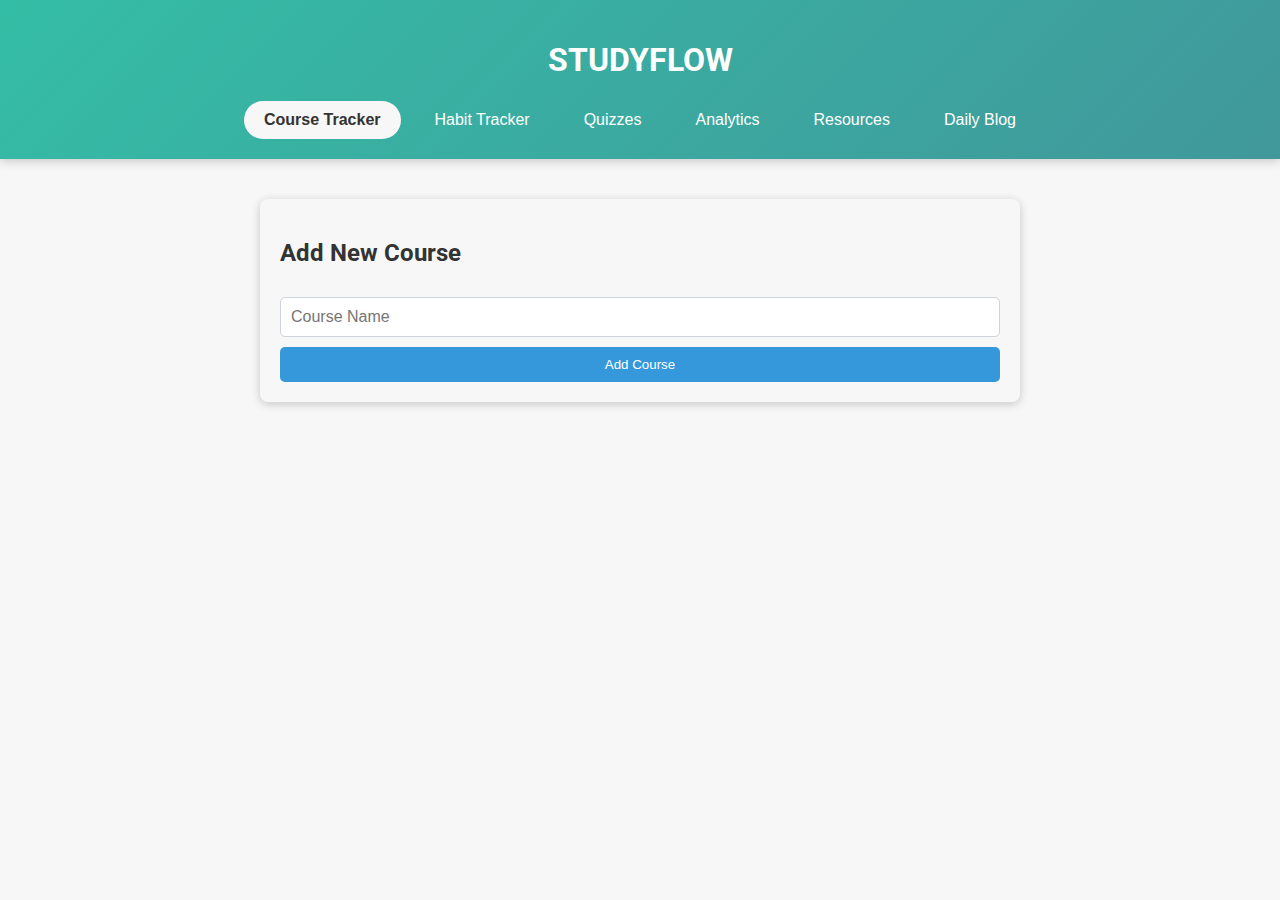
<file: index.html>
<!DOCTYPE html>
<html lang="en">
<head>
    <meta charset="UTF-8">
    <meta name="viewport" content="width=device-width, initial-scale=1.0">
    <title>Study Organizer & Tracker</title>
    <link href="https://fonts.googleapis.com/css2?family=Roboto:wght@300;400;700&display=swap" rel="stylesheet">
    <link rel="stylesheet" href="styles.css">
</head>
<body>
    <header>
        <h1>STUDYFLOW</h1>
        <nav>
            <button class="tab-button active" id="coursesTab">Course Tracker</button>
            <button class="tab-button" id="habitsTab">Habit Tracker</button>
            <button class="tab-button" id="quizzesTab">Quizzes</button>
            <button class="tab-button" id="analyticsTab">Analytics</button>
            <button class="tab-button" id="resourcesTab">Resources</button>
            <button class="tab-button" id="diaryTab">Daily Blog</button>
        </nav>
    </header>

    <main>
        <!-- Courses Section -->
        <section id="coursesSection" class="tab-section active">
            <h2>Add New Course</h2>
            <form id="courseForm">
                <input type="text" id="courseName" placeholder="Course Name" required>
                <button type="submit">Add Course</button>
            </form>
            <div id="coursesList"></div>
        </section>

        <!-- Habits Section -->
        <section id="habitsSection" class="tab-section">
            <h2>Add New Habit</h2>
            <form id="habitForm">
                <input type="text" id="habitName" placeholder="Habit Name" required>
                <button type="submit">Add Habit</button>
            </form>
            <div id="habitsList"></div>
        </section>

        <!-- Quizzes Section -->
        <section id="quizzesSection" class="tab-section">
            <h2>Add New Quiz</h2>
            <form id="quizForm">
                <input type="text" id="quizName" placeholder="Quiz Name" required>
                <input type="number" id="quizScore" placeholder="Score" required>
                <button type="submit">Add Quiz</button>
            </form>
            <div id="quizzesList"></div>
        </section>

        <!-- Analytics Section -->
        <section id="analyticsSection" class="tab-section">
            <h2>Analytics</h2>
            <div id="analyticsContent">
                <h3>Courses Analysis</h3>
                <div id="coursesAnalysis">
                    <p>No courses added yet.</p>
                </div>
                <h3>Habits Analysis</h3>
                <div id="habitsAnalysis">
                    <p>No habits added yet.</p>
                </div>
                <h3>Quizzes Analysis</h3>
                <div id="quizzesAnalysis">
                    <p>No quizzes added yet.</p>
                </div>
            </div>
        </section>

        <!-- Resources Section -->
        <section id="resourcesSection" class="tab-section">
            <h2>Manage Resources</h2>
            <form id="resourceTopicForm">
                <input type="text" id="topicInput" placeholder="Enter topic" required>
                <button type="submit">Add Topic</button>
            </form>
            <div id="resourcesContainer">
                <h3>Resources for Selected Topic</h3>
                <form id="resourceForm">
                    <input type="file" id="resourceFile" accept=".pdf" multiple>
                    <button type="submit">Upload PDF</button>
                </form>
                <div id="resourcesList"></div>
            </div>
        </section>

        <!-- Daily Blog Section -->
        <section id="diarySection" class="tab-section">
            <h2>Daily Blog</h2>
            <form id="blogForm">
                <textarea class="blog" id="blogEntry" placeholder="Write your daily blog here..." rows="5" required></textarea>
                <button type="submit">Save Blog</button>
            </form>
            <div id="blogList"></div>
        </section>
    </main>

    <script src="script.js"></script>
</body>
</html>
</file>
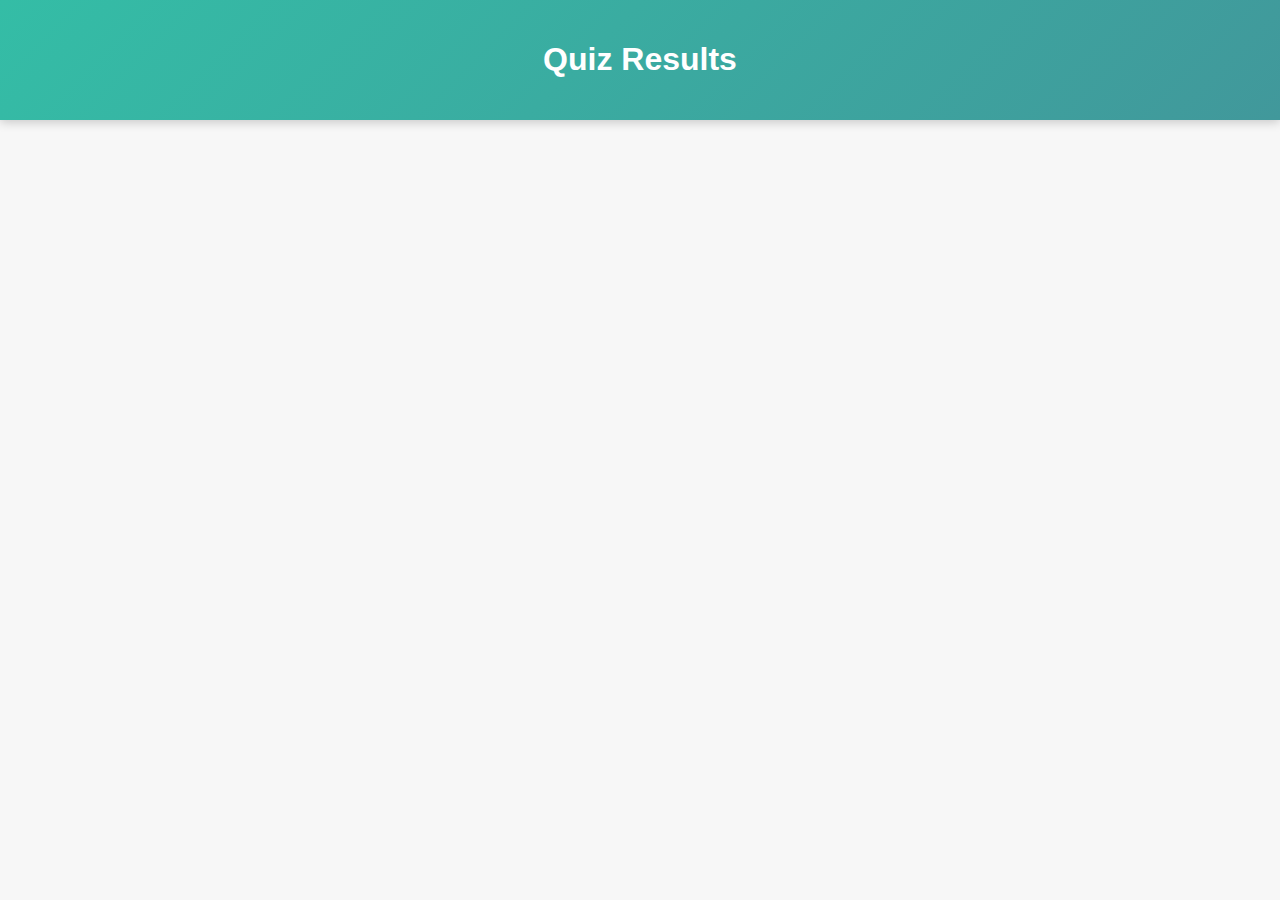
<file: result.html>
<!DOCTYPE html>
<html lang="en">
<head>
    <meta charset="UTF-8">
    <meta name="viewport" content="width=device-width, initial-scale=1.0">
    <title>Quiz Results</title>
    <link rel="stylesheet" href="styles.css">
</head>
<body>
    <header>
        <h1>Quiz Results</h1>
    </header>
    <main>
        <div id="resultsContainer"></div>
    </main>
    <script src="results.js"></script>
</body>
</html>
</file>
<file: styles.css>
* {
    box-sizing: border-box;
}

body {
    font-family: 'Roboto', sans-serif;
    margin: 0;
    padding: 0;
    background-color: #f7f7f7; /* Off white */
    color: #333333; /* Space gray */
}

header {
    background: linear-gradient(135deg, #34bda6, #41989b); /* Lightest blue */
    color: white;
    padding: 20px;
    text-align: center;
    box-shadow: 0 2px 10px rgba(0, 0, 0, 0.2);
}

nav {
    margin-top: 15px;
}

.tab-button {
    background: transparent;
    border: none;
    color: white;
    padding: 10px 20px;
    cursor: pointer;
    font-size: 16px;
    transition: background 0.3s ease;
    border-radius: 20px;
    margin: 0 5px;
}

.tab-button:hover {
    background: rgba(255, 255, 255, 0.2);
}

.tab-button.active {
    background: #f7f7f7; /* Off white */
    color: #333333; /* Space gray */
    font-weight: bold;
}

main {
    padding: 20px;
    max-width: 800px;
    margin: auto;
}

.tab-section {
    display: none;
    background: #f7f7f7; /* Off white */
    padding: 20px;
    border-radius: 8px;
    box-shadow: 0 2px 10px rgba(0, 0, 0, 0.2);
    margin-top: 20px;
}

.tab-section.active {
    display: block;
}

form {
    display: flex;
    flex-direction: column;
}

input[type="text"],
input[type="date"],
input[type="file"],
input[type="range"],
input[type="number"] {
    padding: 10px;
    margin: 10px 0;
    border: 1px solid #ced4da;
    border-radius: 5px;
    font-size: 16px;
    transition: border 0.3s;
}

input[type="text"]:focus,
input[type="date"]:focus,
input[type="file"]:focus,
input[type="range"]:focus,
input[type="number"]:focus {
    border: 1px solid #3498db; /* Lightest blue */
    outline: none;
}

button {
    background-color: #3498db; /* Lightest blue */
    color: white;
    padding: 10px;
    border: none;
    border-radius: 5px;
    cursor: pointer;
    transition: background 0.3s;
}

button:hover {
    background-color: #2e6da4; /* Darker lightest blue */
}

/* Button Container for aligning buttons in the same line */
.button-container {
    display: flex;
    gap: 10px; /* Space between buttons */
    margin-top: 10px; /* Optional: Add space above the button container */
}

.course-item,
.habit-item,
.quiz-item,
.resource-item {
    background-color: #e9ecef;
    border-radius: 5px;
    padding: 15px;
    margin: 10px 0;
    display: flex;
    justify-content: space-between;
    align-items: center;
}

.progress-value {
    margin-left: 10px;
}

.view-btn,
.analyze-btn {
    margin-left: 10px;
    text-decoration: none;
    color: #3498db; /* Lightest blue */
    border: 1px solid #3498db; /* Lightest blue */
    border-radius: 5px;
    padding: 5px 10px;
    transition: background 0.3s, color 0.3s;
}

.view-btn:hover,
.analyze-btn:hover {
    background-color: #3498db; /* Lightest blue */
    color: white;
}

.analytics-content {
    padding: 15px;
    border-radius: 8px;
    background-color: #e9ecef;
    box-shadow: 0 2px 10px rgba(0, 0, 0, 0.1);
}

.blog {
    background-color: #f7f7f7; /* Off white */
    border-radius: 5px;
    padding: 15px;
    margin: 10px 0;
    display: flex;
    justify-content: space-between;
    align-items: center;
    margin-bottom: 5%;
}
</file>
